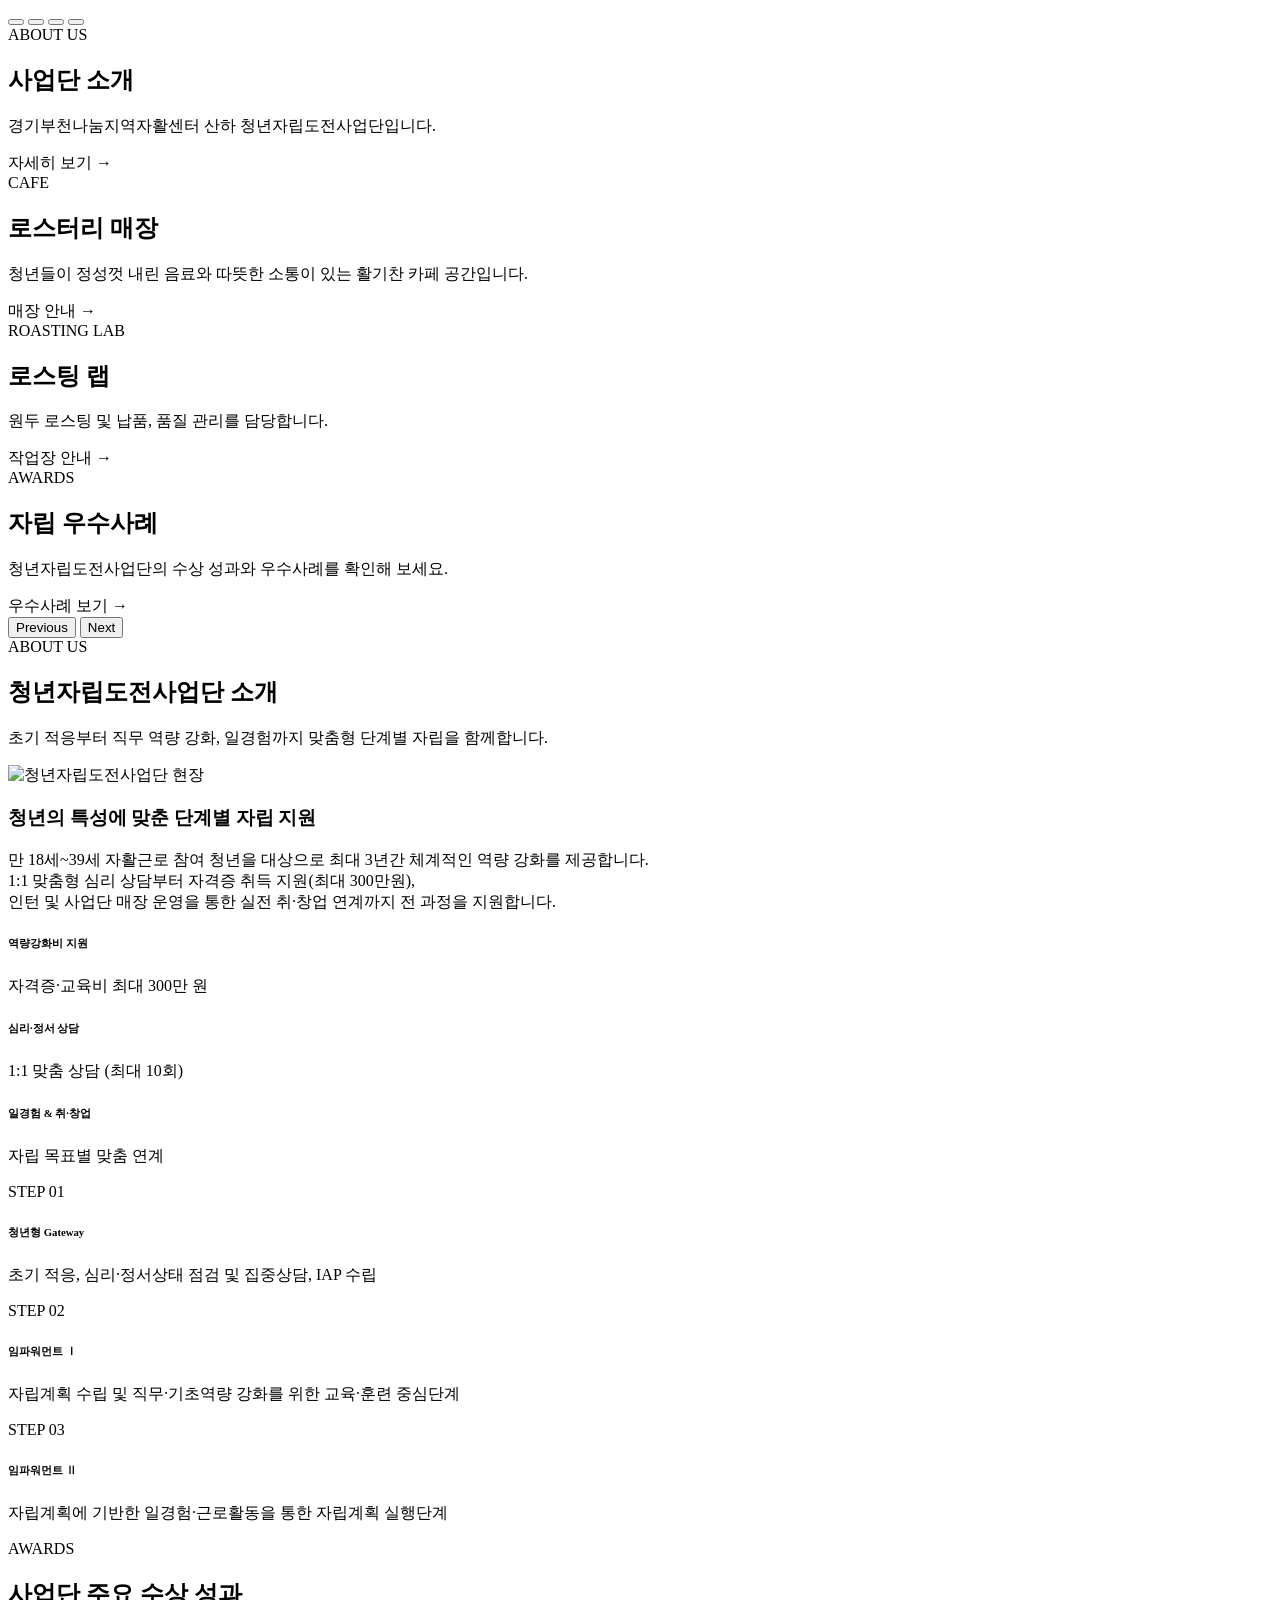
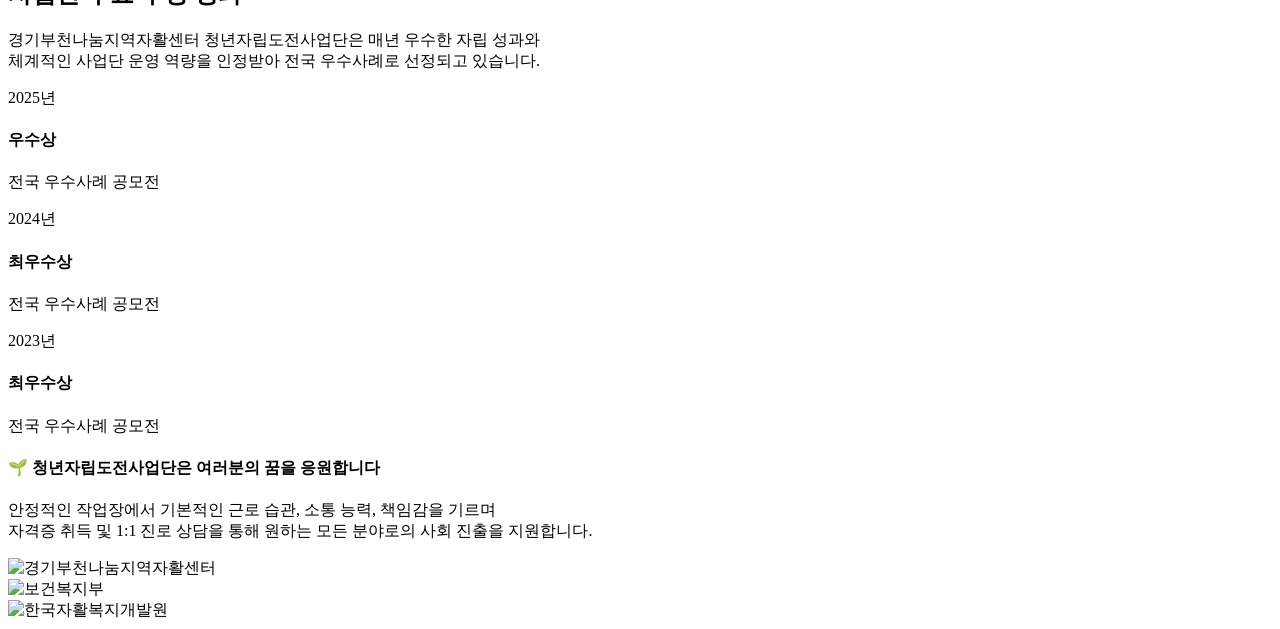
<file: BC_CN_Project/src/main/resources/templates/index.html>
<!DOCTYPE html>
<html xmlns:th="http://www.thymeleaf.org" lang="ko">

<head>
	<meta charset="UTF-8">
	<meta name="viewport" content="width=device-width, initial-scale=1.0">
	<title>청년자립도전사업단</title>
	<th:block th:replace="~{fragments/cssloader :: css-links}"></th:block>
</head>

<body>

	<div th:replace="~{fragments/header :: header}"></div>

	<section id="menuCarousel" class="carousel slide carousel-fade" data-bs-ride="carousel">
		<div class="carousel-indicators">
			<button type="button" data-bs-target="#menuCarousel" data-bs-slide-to="0" class="active" aria-current="true"
				aria-label="Slide 1"></button>
			<button type="button" data-bs-target="#menuCarousel" data-bs-slide-to="1" aria-label="Slide 2"></button>
			<button type="button" data-bs-target="#menuCarousel" data-bs-slide-to="2" aria-label="Slide 3"></button>
			<button type="button" data-bs-target="#menuCarousel" data-bs-slide-to="3" aria-label="Slide 4"></button>
		</div>

		<div class="carousel-inner">
			<div class="carousel-item active menu-slide slide-about">
				<div class="hero-overlay"></div>
				<div class="container carousel-caption text-start">
					<span class="badge bg-primary px-3 py-2 mb-3">ABOUT US</span>
					<h1 class="display-4 fw-bold mb-3">사업단 소개</h1>
					<p class="fs-5 mb-4">경기부천나눔지역자활센터 산하 청년자립도전사업단입니다.</p>
					<a th:href="@{/about}" class="btn btn-light btn-lg fw-bold rounded-pill px-4 text-primary">자세히 보기
						&rarr;</a>
				</div>
			</div>

			<div class="carousel-item menu-slide slide-roastery">
				<div class="hero-overlay"></div>
				<div class="container carousel-caption text-start">
					<span class="badge bg-success px-3 py-2 mb-3">CAFE</span>
					<h1 class="display-4 fw-bold mb-3">로스터리 매장</h1>
					<p class="fs-5 mb-4">청년들이 정성껏 내린 음료와 따뜻한 소통이 있는 활기찬 카페 공간입니다.</p>
					<a th:href="@{/roastery}" class="btn btn-light btn-lg fw-bold rounded-pill px-4 text-success">매장 안내
						&rarr;</a>
				</div>
			</div>

			<div class="carousel-item menu-slide slide-lab">
				<div class="hero-overlay"></div>
				<div class="container carousel-caption text-start">
					<span class="badge bg-coffee px-3 py-2 mb-3">ROASTING LAB</span>
					<h1 class="display-4 fw-bold mb-3">로스팅 랩</h1>
					<p class="fs-5 mb-4">원두 로스팅 및 납품, 품질 관리를 담당합니다.</p>
					<a th:href="@{/roasting-lab}" class="btn btn-light btn-lg fw-bold rounded-pill px-4 text-coffee">작업장
						안내 &rarr;</a>
				</div>
			</div>

			<div class="carousel-item menu-slide slide-stories">
				<div class="hero-overlay"></div>
				<div class="container carousel-caption text-start">
					<span class="badge bg-gold text-dark px-3 py-2 mb-3">AWARDS</span>
					<h1 class="display-4 fw-bold mb-3">자립 우수사례</h1>
					<p class="fs-5 mb-4">청년자립도전사업단의 수상 성과와 우수사례를 확인해 보세요.</p>
					<a th:href="@{/awards}" class="btn btn-light btn-lg fw-bold rounded-pill px-4 text-gold">우수사례 보기
						&rarr;</a>
				</div>
			</div>
		</div>

		<button class="carousel-control-prev" type="button" data-bs-target="#menuCarousel" data-bs-slide="prev">
			<span class="carousel-control-prev-icon" aria-hidden="true"></span>
			<span class="visually-hidden">Previous</span>
		</button>
		<button class="carousel-control-next" type="button" data-bs-target="#menuCarousel" data-bs-slide="next">
			<span class="carousel-control-next-icon" aria-hidden="true"></span>
			<span class="visually-hidden">Next</span>
		</button>
	</section>

	<section class="py-5" id="storeInfo">
		<div class="container py-4">
			<div class="text-center mb-5">
				<span class="badge bg-primary px-3 py-2 fs-6 mb-2">ABOUT US</span>
				<h2 class="fw-bold text-dark display-6">청년자립도전사업단 소개</h2>
				<p class="text-secondary fs-5 mt-2">
					초기 적응부터 직무 역량 강화, 일경험까지 맞춤형 단계별 자립을 함께합니다.
				</p>
			</div>
			<div class="row g-4 align-items-center justify-content-center mb-5">
				<div class="col-lg-5">
					<img th:src="@{/images/banner-aboutus.webp}"
						class="img-fluid rounded-4 w-100 object-fit-cover shadow-sm" alt="청년자립도전사업단 현장">
				</div>
				<div class="col-lg-7 ps-lg-5">
					<h3 class="fw-bold text-dark mb-3">청년의 특성에 맞춘 단계별 자립 지원</h3>
					<p class="text-secondary fs-6">
						만 18세~39세 자활근로 참여 청년을 대상으로 최대 3년간 체계적인 역량 강화를 제공합니다.<br class="d-none d-md-block">
						1:1 맞춤형 심리 상담부터 자격증 취득 지원(최대 300만원),<br class="d-none d-md-block">
						인턴 및 사업단 매장 운영을 통한 실전 취·창업 연계까지 전 과정을 지원합니다.
					</p>
					<div class="row g-3">
						<div class="col-sm-4 text-center text-sm-start">
							<div class="d-flex align-items-center mb-2 justify-content-center justify-content-sm-start">
								<i class="bi bi-award-fill text-primary fs-4 me-2" aria-hidden="true"></i>
								<h6 class="fw-bold text-dark mb-0">역량강화비 지원</h6>
							</div>
							<p class="text-secondary small mb-0">자격증·교육비 최대 300만 원</p>
						</div>

						<div class="col-sm-4 text-center text-sm-start">
							<div class="d-flex align-items-center mb-2 justify-content-center justify-content-sm-start">
								<i class="bi bi-heart-pulse-fill text-primary fs-4 me-2" aria-hidden="true"></i>
								<h6 class="fw-bold text-dark mb-0">심리·정서 상담</h6>
							</div>
							<p class="text-secondary small mb-0">1:1 맞춤 상담 (최대 10회)</p>
						</div>

						<div class="col-sm-4 text-center text-sm-start">
							<div class="d-flex align-items-center mb-2 justify-content-center justify-content-sm-start">
								<i class="bi bi-briefcase-fill text-primary fs-4 me-2" aria-hidden="true"></i>
								<h6 class="fw-bold text-dark mb-0">일경험 & 취·창업</h6>
							</div>
							<p class="text-secondary small mb-0">자립 목표별 맞춤 연계</p>
						</div>
					</div>
				</div>
			</div>
			<div class="pt-4">
				<div class="row g-3 text-center justify-content-center">
					<div class="col-md-4">
						<div class="p-3 bg-white rounded-3 border">
							<span class="badge bg-info mb-2">STEP 01</span>
							<h6 class="fw-bold text-dark mb-1">청년형 Gateway</h6>
							<p class="text-secondary micro-text mb-0">초기 적응, 심리·정서상태 점검 및 집중상담, IAP 수립</p>
						</div>
					</div>
					<div class="col-md-4">
						<div class="p-3 bg-white rounded-3 border">
							<span class="badge bg-primary mb-2">STEP 02</span>
							<h6 class="fw-bold text-dark mb-1">임파워먼트 Ⅰ</h6>
							<p class="text-secondary micro-text mb-0">자립계획 수립 및 직무·기초역량 강화를 위한 교육·훈련 중심단계</p>
						</div>
					</div>
					<div class="col-md-4">
						<div class="p-3 bg-white rounded-3 border">
							<span class="badge bg-success mb-2">STEP 03</span>
							<h6 class="fw-bold text-dark mb-1">임파워먼트 Ⅱ</h6>
							<p class="text-secondary micro-text mb-0">자립계획에 기반한 일경험·근로활동을 통한 자립계획 실행단계</p>
						</div>
					</div>
				</div>
			</div>
		</div>
	</section>

	<section class="py-5 border-top" id="awards">
		<div class="container py-4">
			<div class="text-center mb-5">
				<span class="badge bg-gold px-3 py-2 rounded-pill fw-bold mb-2">AWARDS</span>
				<h2 class="fw-bold text-dark display-6">사업단 주요 수상 성과</h2>
				<p class="text-secondary max-w-700 mx-auto mt-2 mb-0">
					경기부천나눔지역자활센터 청년자립도전사업단은 매년 우수한 자립 성과와<br class="d-none d-md-block">
					체계적인 사업단 운영 역량을 인정받아 전국 우수사례로 선정되고 있습니다.
				</p>
			</div>

			<div class="row g-4 justify-content-center">
				<div class="col-md-4">
					<div
						class="card h-100 border-0 shadow-sm rounded-4 p-4 text-center position-relative overflow-hidden">
						<div
							class="badge bg-gold-subtle text-gold fw-bold align-self-center px-3 py-1 rounded-pill mb-3">
							2025년</div>
						<div class="my-2">
							<i class="bi bi-trophy-fill text-gold fs-1" aria-hidden="true"></i>
						</div>
						<h4 class="fw-bold text-dark mt-2 mb-1">우수상</h4>
						<p class="text-secondary small mb-0">전국 우수사례 공모전</p>
					</div>
				</div>

				<div class="col-md-4">
					<div
						class="card h-100 border-0 shadow-sm rounded-4 p-4 text-center position-relative overflow-hidden">
						<div
							class="badge bg-gold-subtle text-gold fw-bold align-self-center px-3 py-1 rounded-pill mb-3">
							2024년</div>
						<div class="my-2">
							<i class="bi bi-trophy-fill text-gold fs-1" aria-hidden="true"></i>
						</div>
						<h4 class="fw-bold text-dark mt-2 mb-1">최우수상</h4>
						<p class="text-secondary small mb-0">전국 우수사례 공모전</p>
					</div>
				</div>

				<div class="col-md-4">
					<div
						class="card h-100 border-0 shadow-sm rounded-4 p-4 text-center position-relative overflow-hidden">
						<div
							class="badge bg-gold-subtle text-gold fw-bold align-self-center px-3 py-1 rounded-pill mb-3">
							2023년</div>
						<div class="my-2">
							<i class="bi bi-trophy-fill text-gold fs-1" aria-hidden="true"></i>
						</div>
						<h4 class="fw-bold text-dark mt-2 mb-1">최우수상</h4>
						<p class="text-secondary small mb-0">전국 우수사례 공모전</p>
					</div>
				</div>
			</div>
		</div>
	</section>

	<section class="py-5 border-top" id="footer-message">
		<div class="pt-5 p-4 p-md-5 text-center">
			<h4 class="fw-bold text-dark mt-0 mb-3">🌱 청년자립도전사업단은 여러분의 꿈을 응원합니다</h4>
			<p class="text-secondary fs-6 mb-0">
				안정적인 작업장에서 기본적인 근로 습관, 소통 능력, 책임감을 기르며<br class="d-none d-md-block">
				자격증 취득 및 1:1 진로 상담을 통해 원하는 모든 분야로의 사회 진출을 지원합니다.
			</p>
		</div>
	</section>

	<section class="py-5 border-top">
		<div class="container">
			<div class="d-flex justify-content-center align-items-center gap-4 gap-md-5 flex-wrap py-2">
				<div class="logo-item">
					<img th:src="@{/images/logo-bucheonnanum.webp}" alt="경기부천나눔지역자활센터" class="img-fluid logo-img">
				</div>
				<div class="logo-item">
					<img th:src="@{/images/logo-bokji.webp}" alt="보건복지부" class="img-fluid logo-img">
				</div>
				<div class="logo-item">
					<img th:src="@{/images/logo-bokjidevelop.webp}" alt="한국자활복지개발원" class="img-fluid logo-img">
				</div>
			</div>
		</div>
	</section>

	<div th:replace="~{fragments/footer :: footer}"></div>

	<script src="https://cdn.jsdelivr.net/npm/bootstrap@5.3.3/dist/js/bootstrap.bundle.min.js"></script>
</body>

</html>
</file>
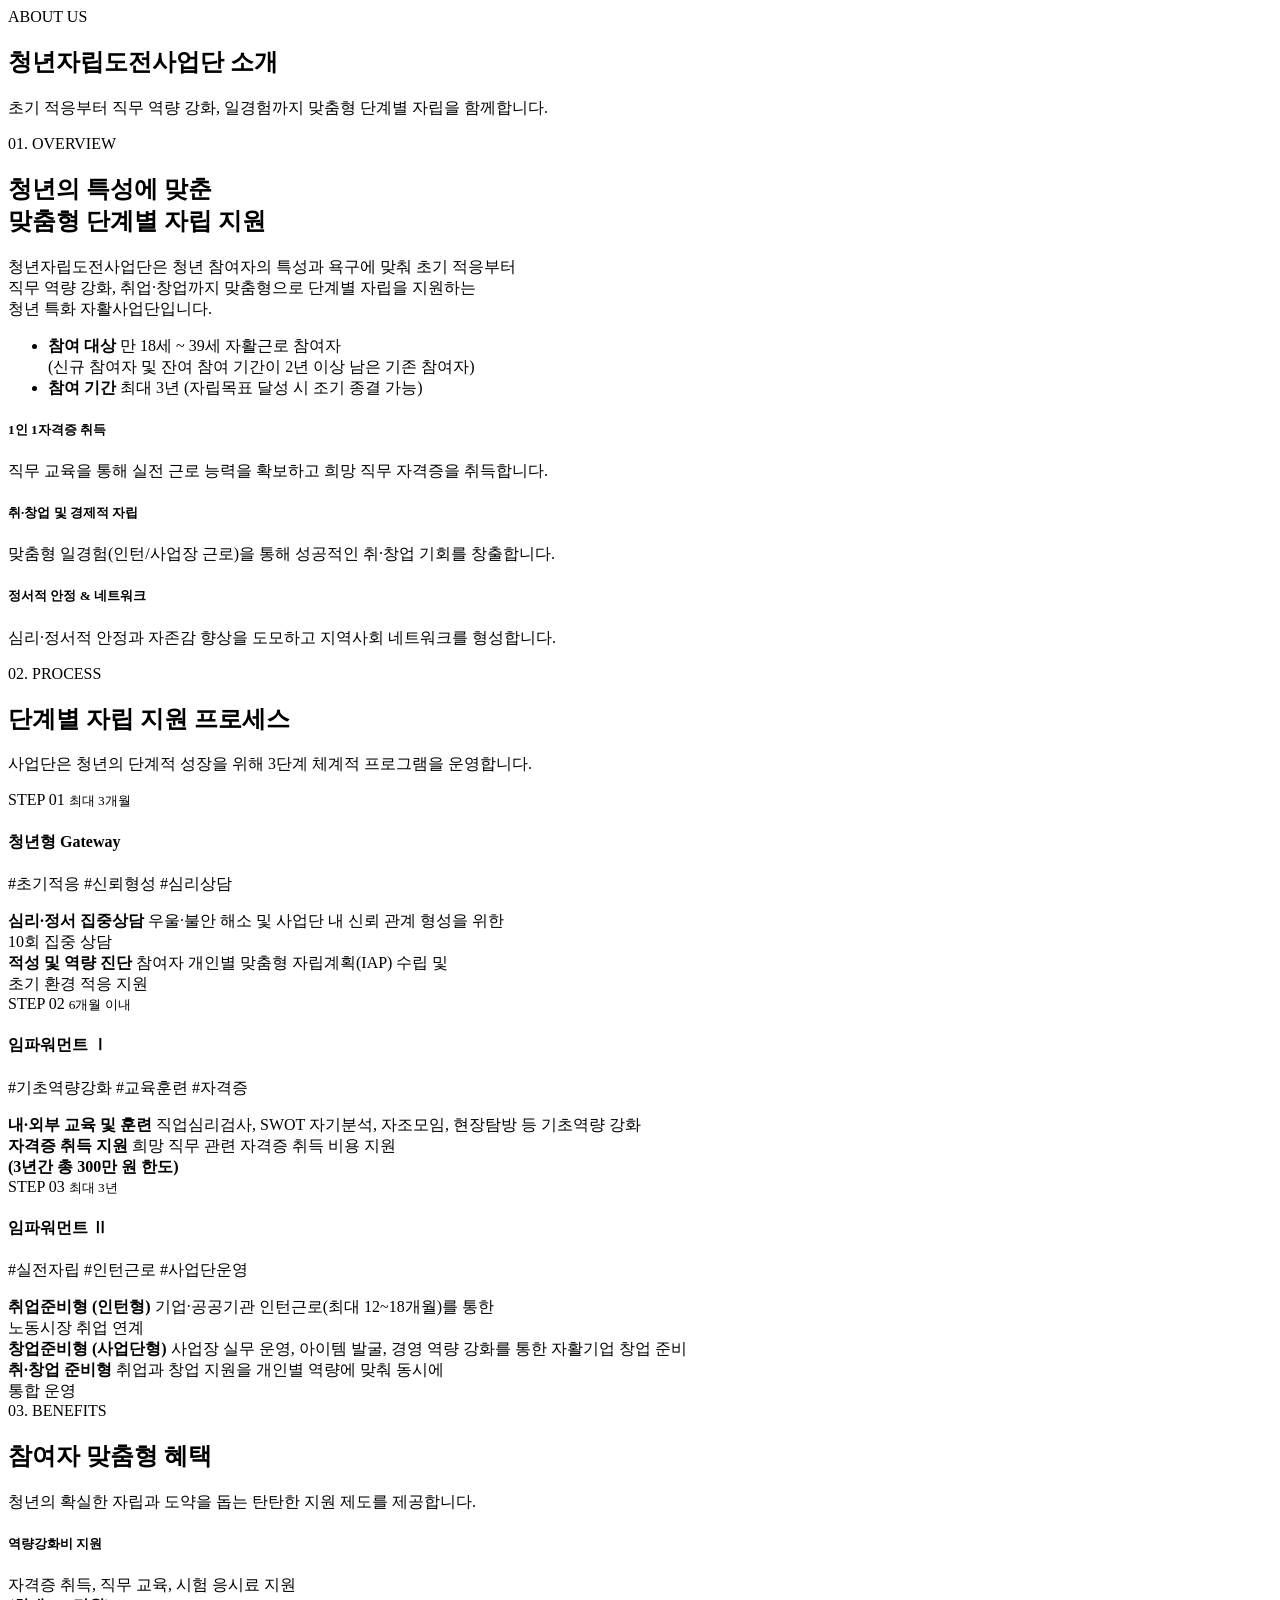
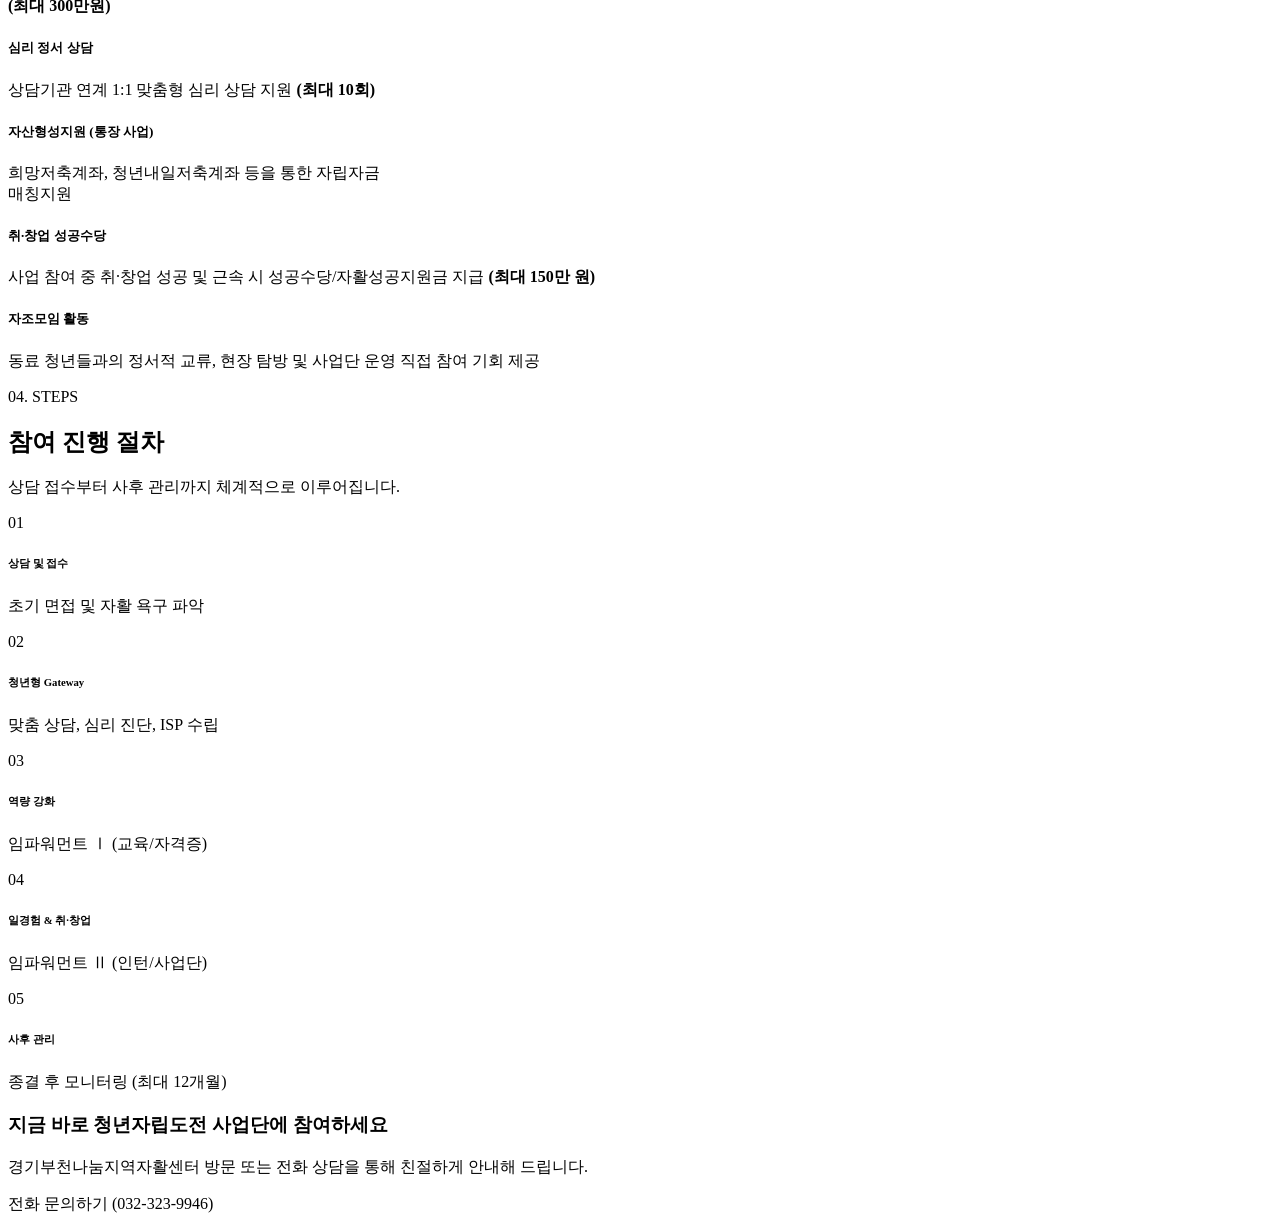
<file: BC_CN_Project/src/main/resources/templates/about.html>
<!DOCTYPE html>
<html lang="ko" xmlns:th="http://www.thymeleaf.org">

<head>
	<meta charset="UTF-8">
	<meta name="viewport" content="width=device-width, initial-scale=1.0">
	<title>사업단 소개 | 청년자립도전사업단</title>
	<th:block th:replace="~{fragments/cssloader :: css-links}"></th:block>
</head>

<body>

	<div th:replace="~{fragments/header :: header}"></div>

	<section class="about-banner text-white py-5 position-relative overflow-hidden">
		<div class="hero-overlay"></div>
		<div class="container py-5 text-center position-relative z-1">
			<span class="badge bg-primary px-3 py-2 fs-6 fw-bold mb-3">ABOUT US</span>
			<h1 class="display-5 fw-bold mb-3">청년자립도전사업단 소개</h1>
			<p class="fs-5 opacity-90 max-w-700 mx-auto mb-0">
				초기 적응부터 직무 역량 강화, 일경험까지 맞춤형 단계별 자립을 함께합니다.
			</p>
		</div>
	</section>

	<section class="py-5">
		<div class="container py-3">
			<div class="row align-items-stretch g-5">

				<div class="col-lg-6 d-flex flex-column justify-content-between">
					<div>
						<span class="text-primary fw-bold fs-6">01. OVERVIEW</span>
						<h2 class="fw-bold display-6 mt-1 mb-4">청년의 특성에 맞춘<br><span class="text-primary">맞춤형 단계별 자립 지원</span></h2>
						<p class="text-secondary fs-6 lh-lg mb-4">
							청년자립도전사업단은 청년 참여자의 특성과 욕구에 맞춰 초기 적응부터<br class="d-none d-md-block">
							직무 역량 강화, 취업·창업까지 맞춤형으로 단계별 자립을 지원하는<br class="d-none d-md-block">
							청년 특화 자활사업단입니다.
						</p>
					</div>

					<div class="p-4 rounded-4 bg-light border">
						<ul class="list-unstyled mb-0">
							<li class="d-flex align-items-start mb-3">
								<i class="bi bi-people-fill text-primary fs-5 me-3" aria-hidden="true"></i>
								<div>
									<strong class="d-block text-dark mb-1">참여 대상</strong>
									<span class="text-secondary small">만 18세 ~ 39세 자활근로 참여자<br class="d-none d-md-block">(신규 참여자 및 잔여 참여 기간이 2년 이상 남은 기존 참여자)</span>
								</div>
							</li>
							<li class="d-flex align-items-start">
								<i class="bi bi-calendar-check-fill text-primary fs-5 me-3" aria-hidden="true"></i>
								<div>
									<strong class="d-block text-dark mb-1">참여 기간</strong>
									<span class="text-secondary small">최대 3년 <span class="text-primary fw-semibold">(자립목표 달성 시 조기 종결 가능)</span></span>
								</div>
							</li>
						</ul>
					</div>
				</div>

				<div class="col-lg-6">
					<div class="d-flex flex-column justify-content-between h-100 gap-3">
						<div class="card border-0 shadow-sm rounded-4 p-4 border-start border-primary border-4 flex-fill">
							<div class="d-flex align-items-center mb-2">
								<div class="bg-primary-subtle text-primary rounded-circle d-inline-flex align-items-center justify-content-center flex-shrink-0 me-3 icon-box-lg">
									<i class="bi bi-award-fill fs-4" aria-hidden="true"></i>
								</div>
								<h5 class="fw-bold mb-0 text-dark">1인 1자격증 취득</h5>
							</div>
							<p class="text-secondary small mb-0 ms-5 ps-2">직무 교육을 통해 실전 근로 능력을 확보하고 희망 직무 자격증을 취득합니다.</p>
						</div>

						<div class="card border-0 shadow-sm rounded-4 p-4 border-start border-success border-4 flex-fill">
							<div class="d-flex align-items-center mb-2">
								<div class="bg-success-subtle text-success rounded-circle d-inline-flex align-items-center justify-content-center flex-shrink-0 me-3 icon-box-lg">
									<i class="bi bi-briefcase-fill fs-4" aria-hidden="true"></i>
								</div>
								<h5 class="fw-bold mb-0 text-dark">취·창업 및 경제적 자립</h5>
							</div>
							<p class="text-secondary small mb-0 ms-5 ps-2">맞춤형 일경험(인턴/사업장 근로)을 통해 성공적인 취·창업 기회를 창출합니다.</p>
						</div>

						<div class="card border-0 shadow-sm rounded-4 p-4 border-start border-info border-4 flex-fill">
							<div class="d-flex align-items-center mb-2">
								<div class="bg-info-subtle text-info rounded-circle d-inline-flex align-items-center justify-content-center flex-shrink-0 me-3 icon-box-lg">
									<i class="bi bi-heart-pulse-fill fs-4" aria-hidden="true"></i>
								</div>
								<h5 class="fw-bold mb-0 text-dark">정서적 안정 & 네트워크</h5>
							</div>
							<p class="text-secondary small mb-0 ms-5 ps-2">심리·정서적 안정과 자존감 향상을 도모하고 지역사회 네트워크를 형성합니다.</p>
						</div>
					</div>
				</div>

			</div>
		</div>
	</section>

	<section class="py-5">
		<div class="container py-3">
			<div class="text-center mb-5">
				<span class="text-primary fw-bold fs-6">02. PROCESS</span>
				<h2 class="fw-bold text-dark display-6 mt-1">단계별 자립 지원 프로세스</h2>
				<p class="text-secondary">사업단은 청년의 단계적 성장을 위해 3단계 체계적 프로그램을 운영합니다.</p>
			</div>

			<div class="row g-4">
				<div class="col-lg-4">
					<div class="card h-100 border-0 shadow-sm rounded-4 p-4 process-card border-top border-info border-4">
						<div class="d-flex justify-content-between align-items-center mb-3">
							<span class="badge bg-info px-3 py-2 rounded-pill">STEP 01</span>
							<small class="text-info fw-semibold">최대 3개월</small>
						</div>
						<h4 class="fw-bold text-dark mb-1">청년형 Gateway</h4>
						<p class="text-info fw-semibold small mb-3">#초기적응 #신뢰형성 #심리상담</p>

						<div class="d-flex flex-column gap-2">
							<div class="bg-light p-3 rounded-3">
								<strong class="d-block text-dark small mb-1">
									<i class="bi bi-heart-pulse me-1 text-info" aria-hidden="true"></i> 심리·정서 집중상담
								</strong>
								<span class="text-secondary micro-text">우울·불안 해소 및 사업단 내 신뢰 관계 형성을 위한 <br class="d-none d-md-block">10회 집중 상담</span>
							</div>
							<div class="bg-light p-3 rounded-3">
								<strong class="d-block text-dark small mb-1">
									<i class="bi bi-person-check me-1 text-info" aria-hidden="true"></i> 적성 및 역량 진단
								</strong>
								<span class="text-secondary micro-text">참여자 개인별 맞춤형 자립계획(IAP) 수립 및<br class="d-none d-md-block"> 초기 환경 적응 지원</span>
							</div>
						</div>
					</div>
				</div>

				<div class="col-lg-4">
					<div class="card h-100 border-0 shadow-sm rounded-4 p-4 process-card border-top border-primary border-4">
						<div class="d-flex justify-content-between align-items-center mb-3">
							<span class="badge bg-primary px-3 py-2 rounded-pill">STEP 02</span>
							<small class="text-primary fw-semibold">6개월 이내</small>
						</div>
						<h4 class="fw-bold text-dark mb-1">임파워먼트 Ⅰ</h4>
						<p class="text-primary fw-semibold small mb-3">#기초역량강화 #교육훈련 #자격증</p>

						<div class="d-flex flex-column gap-2">
							<div class="bg-light p-3 rounded-3">
								<strong class="d-block text-dark small mb-1">
									<i class="bi bi-book me-1 text-primary" aria-hidden="true"></i> 내·외부 교육 및 훈련
								</strong>
								<span class="text-secondary micro-text">직업심리검사, SWOT 자기분석, 자조모임, 현장탐방 등 기초역량 강화</span>
							</div>
							<div class="bg-light p-3 rounded-3">
								<strong class="d-block text-dark small mb-1">
									<i class="bi bi-award me-1 text-primary" aria-hidden="true"></i> 자격증 취득 지원
								</strong>
								<span class="text-secondary micro-text">희망 직무 관련 자격증 취득 비용 지원 <br class="d-none d-md-block"><strong>(3년간 총 300만 원 한도)</strong></span>
							</div>
						</div>
					</div>
				</div>

				<div class="col-lg-4">
					<div class="card h-100 border-0 shadow-sm rounded-4 p-4 process-card border-top border-success border-4">
						<div class="d-flex justify-content-between align-items-center mb-3">
							<span class="badge bg-success px-3 py-2 rounded-pill">STEP 03</span>
							<small class="text-success fw-semibold">최대 3년</small>
						</div>
						<h4 class="fw-bold text-dark mb-1">임파워먼트 Ⅱ</h4>
						<p class="text-success fw-semibold small mb-3">#실전자립 #인턴근로 #사업단운영</p>

						<div class="d-flex flex-column gap-2">
							<div class="bg-light p-3 rounded-3">
								<strong class="d-block text-dark small mb-1">
									<i class="bi bi-briefcase me-1 text-success" aria-hidden="true"></i> 취업준비형 (인턴형)
								</strong>
								<span class="text-secondary micro-text">기업·공공기관 인턴근로(최대 12~18개월)를 통한 <br class="d-none d-md-block">노동시장 취업 연계</span>
							</div>
							<div class="bg-light p-3 rounded-3">
								<strong class="d-block text-dark small mb-1">
									<i class="bi bi-shop me-1 text-success" aria-hidden="true"></i> 창업준비형 (사업단형)
								</strong>
								<span class="text-secondary micro-text">사업장 실무 운영, 아이템 발굴, 경영 역량 강화를 통한 자활기업 창업 준비</span>
							</div>
							<div class="bg-light p-3 rounded-3">
								<strong class="d-block text-dark small mb-1">
									<i class="bi bi-arrow-repeat me-1 text-success" aria-hidden="true"></i> 취·창업 준비형
								</strong>
								<span class="text-secondary micro-text">취업과 창업 지원을 개인별 역량에 맞춰 동시에 <br class="d-none d-md-block">통합 운영</span>
							</div>
						</div>
					</div>
				</div>
			</div>
		</div>
	</section>

	<section class="py-5">
		<div class="container py-3">
			<div class="text-center mb-5">
				<span class="text-primary fw-bold fs-6">03. BENEFITS</span>
				<h2 class="fw-bold text-dark display-6 mt-1">참여자 맞춤형 혜택</h2>
				<p class="text-secondary">청년의 확실한 자립과 도약을 돕는 탄탄한 지원 제도를 제공합니다.</p>
			</div>

			<div class="row g-4 justify-content-center">
				<div class="col-md-6 col-lg-4">
					<div class="benefit-box p-4 rounded-4 border bg-light h-100">
						<div class="text-primary fs-2 mb-2"><i class="bi bi-cash-coin" aria-hidden="true"></i></div>
						<h5 class="fw-bold text-dark">역량강화비 지원</h5>
						<p class="text-secondary small mb-0">자격증 취득, 직무 교육, 시험 응시료 지원<br class="d-none d-md-block"> <strong>(최대 300만원)</strong></p>
					</div>
				</div>

				<div class="col-md-6 col-lg-4">
					<div class="benefit-box p-4 rounded-4 border bg-light h-100">
						<div class="text-primary fs-2 mb-2"><i class="bi bi-chat-heart-fill" aria-hidden="true"></i></div>
						<h5 class="fw-bold text-dark">심리 정서 상담</h5>
						<p class="text-secondary small mb-0">상담기관 연계 1:1 맞춤형 심리 상담 지원 <strong>(최대 10회)</strong></p>
					</div>
				</div>

				<div class="col-md-6 col-lg-4">
					<div class="benefit-box p-4 rounded-4 border bg-light h-100">
						<div class="text-primary fs-2 mb-2"><i class="bi bi-piggy-bank-fill" aria-hidden="true"></i></div>
						<h5 class="fw-bold text-dark">자산형성지원 (통장 사업)</h5>
						<p class="text-secondary small mb-0">희망저축계좌, 청년내일저축계좌 등을 통한 자립자금 <br class="d-none d-md-block">매칭지원</p>
					</div>
				</div>

				<div class="col-md-6 col-lg-4">
					<div class="benefit-box p-4 rounded-4 border bg-light h-100">
						<div class="text-primary fs-2 mb-2"><i class="bi bi-trophy-fill" aria-hidden="true"></i></div>
						<h5 class="fw-bold text-dark">취·창업 성공수당</h5>
						<p class="text-secondary small mb-0">사업 참여 중 취·창업 성공 및 근속 시 성공수당/자활성공지원금 지급 <strong>(최대 150만 원)</strong></p>
					</div>
				</div>

				<div class="col-md-6 col-lg-4">
					<div class="benefit-box p-4 rounded-4 border bg-light h-100">
						<div class="text-primary fs-2 mb-2"><i class="bi bi-people-fill" aria-hidden="true"></i></div>
						<h5 class="fw-bold text-dark">자조모임 활동</h5>
						<p class="text-secondary small mb-0">동료 청년들과의 정서적 교류, 현장 탐방 및 사업단 운영 직접 참여 기회 제공</p>
					</div>
				</div>
			</div>
		</div>
	</section>

	<section class="py-5">
		<div class="container py-3">
			<div class="text-center mb-5">
				<span class="text-primary fw-bold fs-6">04. STEPS</span>
				<h2 class="fw-bold text-dark display-6 mt-1">참여 진행 절차</h2>
				<p class="text-secondary">상담 접수부터 사후 관리까지 체계적으로 이루어집니다.</p>
			</div>

			<div class="row g-3 text-center">
				<div class="col-6 col-md-2-4">
					<div class="bg-white p-3 rounded-4 border shadow-sm h-100">
						<span class="badge bg-primary step-badge">01</span>
						<h6 class="fw-bold mb-1">상담 및 접수</h6>
						<p class="micro-text text-secondary mb-0">초기 면접 및 자활 욕구 파악</p>
					</div>
				</div>
				<div class="col-6 col-md-2-4">
					<div class="bg-white p-3 rounded-4 border shadow-sm h-100">
						<span class="badge bg-primary step-badge">02</span>
						<h6 class="fw-bold mb-1">청년형 Gateway</h6>
						<p class="micro-text text-secondary mb-0">맞춤 상담, 심리 진단, ISP 수립</p>
					</div>
				</div>
				<div class="col-6 col-md-2-4">
					<div class="bg-white p-3 rounded-4 border shadow-sm h-100">
						<span class="badge bg-primary step-badge">03</span>
						<h6 class="fw-bold mb-1">역량 강화</h6>
						<p class="micro-text text-secondary mb-0">임파워먼트 Ⅰ (교육/자격증)</p>
					</div>
				</div>
				<div class="col-6 col-md-2-4">
					<div class="bg-white p-3 rounded-4 border shadow-sm h-100">
						<span class="badge bg-primary step-badge">04</span>
						<h6 class="fw-bold mb-1">일경험 & 취·창업</h6>
						<p class="micro-text text-secondary mb-0">임파워먼트 Ⅱ (인턴/사업단)</p>
					</div>
				</div>
				<div class="col-12 col-md-2-4">
					<div class="bg-white p-3 rounded-4 border shadow-sm h-100">
						<span class="badge bg-primary step-badge">05</span>
						<h6 class="fw-bold mb-1">사후 관리</h6>
						<p class="micro-text text-secondary mb-0">종결 후 모니터링 (최대 12개월)</p>
					</div>
				</div>
			</div>
		</div>
	</section>

	<section class="pb-5">
		<div class="container">
			<div class="bg-primary text-white text-center p-4 p-md-5 rounded-4 shadow-sm mx-auto cta-box">
				<h3 class="fw-bold mb-2">지금 바로 청년자립도전 사업단에 참여하세요</h3>
				<p class="opacity-90 fs-6 mb-4">경기부천나눔지역자활센터 방문 또는 전화 상담을 통해 친절하게 안내해 드립니다.</p>
				<a th:href="@{tel:032-323-9946}"
					class="btn btn-light text-primary btn-lg rounded-pill px-5 py-3 fw-bold fs-6 shadow-sm">
					<i class="bi bi-telephone-fill me-2" aria-hidden="true"></i> 전화 문의하기 (032-323-9946)
				</a>
			</div>
		</div>
	</section>

	<div th:replace="~{fragments/footer :: footer}"></div>
	<script src="https://cdn.jsdelivr.net/npm/bootstrap@5.3.3/dist/js/bootstrap.bundle.min.js"></script>
</body>

</html>
</file>
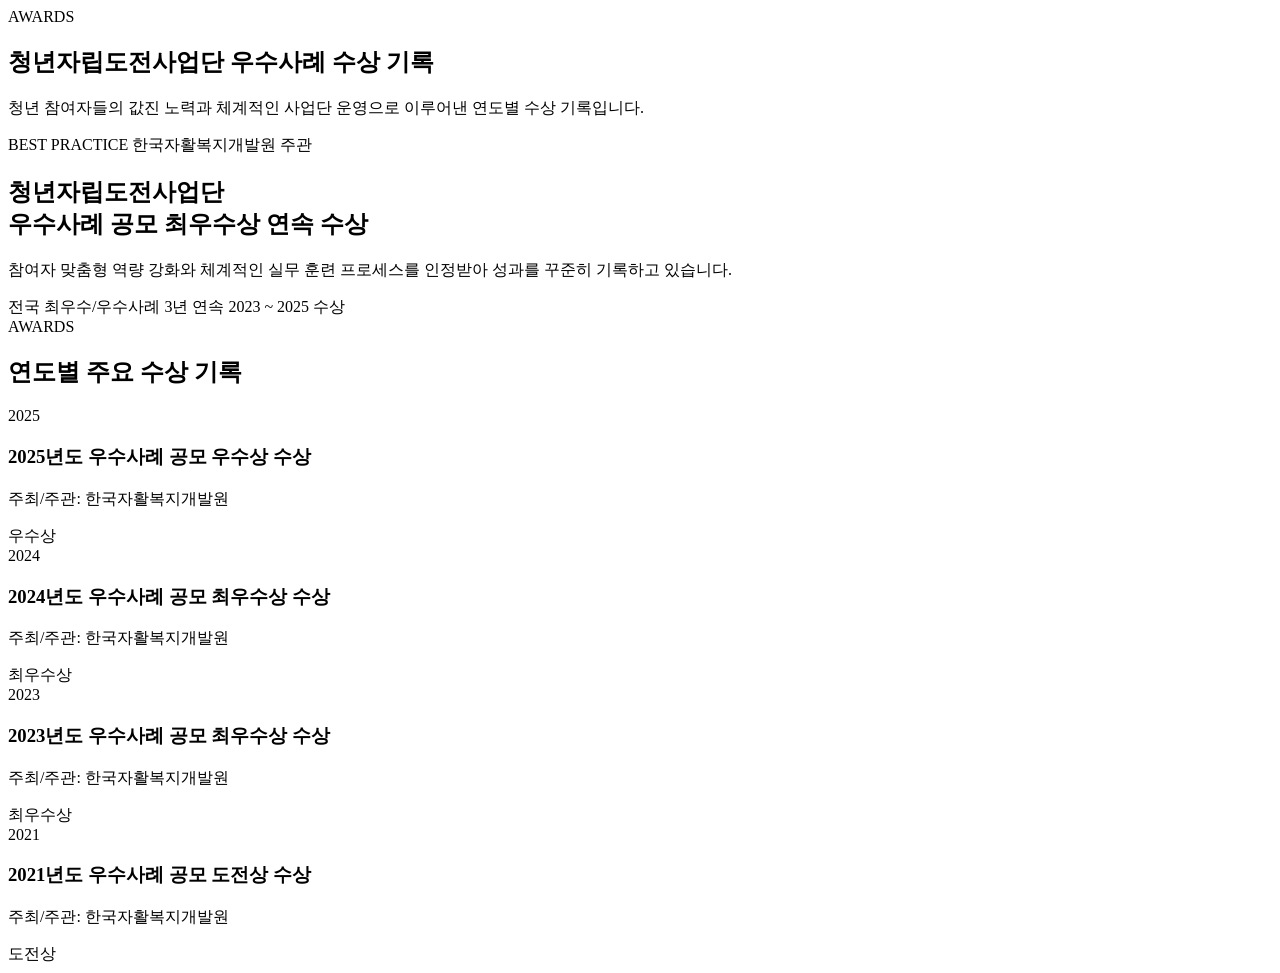
<file: BC_CN_Project/src/main/resources/templates/awards.html>
<!DOCTYPE html>
<html lang="ko" xmlns:th="http://www.thymeleaf.org">

<head>
	<meta charset="UTF-8">
	<meta name="viewport" content="width=device-width, initial-scale=1.0">
	<title>자립지원 우수사례 | 청년자립도전사업단</title>
	<th:block th:replace="~{fragments/cssloader :: css-links}"></th:block>
</head>

<body>

	<div th:replace="~{fragments/header :: header}"></div>

	<section class="awards-banner text-white py-5 position-relative overflow-hidden">
		<div class="hero-overlay"></div>
		<div class="container py-5 text-center position-relative z-1">
			<span class="badge bg-gold text-dark px-3 py-2 fs-6 fw-bold mb-3">AWARDS</span>
			<h1 class="display-5 fw-bold mb-3">청년자립도전사업단 우수사례 수상 기록</h1>
			<p class="fs-5 opacity-90 max-w-700 mx-auto mb-0">
				청년 참여자들의 값진 노력과 체계적인 사업단 운영으로 이루어낸 연도별 수상 기록입니다.
			</p>
		</div>
	</section>

	<section class="py-5 border-bottom">
		<div class="container py-3">
			<div class="bg-primary text-white rounded-4 p-4 p-lg-5 shadow-lg position-relative overflow-hidden">
				<div class="row align-items-center g-4">
					<div class="col-lg-8">
						<div class="d-flex align-items-center mb-2">
							<span class="badge bg-gold text-dark fw-bold me-2"><i class="bi bi-trophy-fill"
									aria-hidden="true"></i> BEST PRACTICE</span>
							<span class="text-white-50 small">한국자활복지개발원 주관</span>
						</div>
						<h2 class="display-6 fw-bold mb-3">청년자립도전사업단<br>우수사례 공모 최우수상 연속 수상</h2>
						<p class="text-white-50 mb-0 lh-lg">
							참여자 맞춤형 역량 강화와 체계적인 실무 훈련 프로세스를 인정받아 성과를 꾸준히 기록하고 있습니다.
						</p>
					</div>
					<div class="col-lg-4 text-lg-end">
						<div class="p-3 bg-white text-dark rounded-4 shadow d-inline-block text-center w-100 max-w-280">
							<span class="text-primary fw-bold d-block small">전국 최우수/우수사례</span>
							<span class="display-4 fw-bold text-dark my-1 d-block">3년 연속</span>
							<span class="badge bg-primary-subtle text-primary">2023 ~ 2025 수상</span>
						</div>
					</div>
				</div>
			</div>
		</div>
	</section>

	<section class="py-5">
		<div class="container py-4">
			<div class="text-center mb-5">
				<span class="text-gold fw-bold small">AWARDS</span>
				<h2 class="fw-bold text-dark display-6 mt-1">연도별 주요 수상 기록</h2>
			</div>

			<div class="row justify-content-center">
				<div class="col-lg-9">
					<div class="awards-timeline">

						<div class="awards-timeline-item">
							<div class="awards-timeline-badge bg-gold fw-bold fs-6">
								2025
							</div>
							<div class="bg-white p-4 p-md-4 rounded-4 border border-2 border-gold shadow-sm">
								<div class="d-flex align-items-center justify-content-between flex-wrap gap-3">
									<div>
										<h3 class="fw-bold text-dark mb-1 fs-4">2025년도 우수사례 공모 우수상 수상</h3>
										<p class="text-muted small mb-0"><i class="bi bi-building me-1"
												aria-hidden="true"></i> 주최/주관: 한국자활복지개발원</p>
									</div>
									<div class="text-end">
										<span
											class="badge bg-gold-subtle text-gold border border-gold rounded-pill px-3 py-2 fs-6 fw-bold text-nowrap">
											<i class="bi bi-trophy-fill me-1" aria-hidden="true"></i> 우수상
										</span>
									</div>
								</div>
							</div>
						</div>

						<div class="awards-timeline-item">
							<div class="awards-timeline-badge bg-gold fw-bold fs-6">
								2024
							</div>
							<div class="bg-white p-4 p-md-4 rounded-4 border border-2 border-gold shadow-sm">
								<div class="d-flex align-items-center justify-content-between flex-wrap gap-3">
									<div>
										<h3 class="fw-bold text-dark mb-1 fs-4">2024년도 우수사례 공모 최우수상 수상</h3>
										<p class="text-muted small mb-0"><i class="bi bi-building me-1"
												aria-hidden="true"></i> 주최/주관: 한국자활복지개발원</p>
									</div>
									<div class="text-end">
										<span
											class="badge bg-gold-subtle text-gold border border-gold rounded-pill px-3 py-2 fs-6 fw-bold text-nowrap">
											<i class="bi bi-trophy-fill me-1" aria-hidden="true"></i> 최우수상
										</span>
									</div>
								</div>
							</div>
						</div>

						<div class="awards-timeline-item">
							<div class="awards-timeline-badge bg-gold fw-bold fs-6">
								2023
							</div>
							<div class="bg-white p-4 p-md-4 rounded-4 border border-2 border-gold shadow-sm">
								<div class="d-flex align-items-center justify-content-between flex-wrap gap-3">
									<div>
										<h3 class="fw-bold text-dark mb-1 fs-4">2023년도 우수사례 공모 최우수상 수상</h3>
										<p class="text-muted small mb-0"><i class="bi bi-building me-1"
												aria-hidden="true"></i> 주최/주관: 한국자활복지개발원</p>
									</div>
									<div class="text-end">
										<span
											class="badge bg-gold-subtle text-gold border border-gold rounded-pill px-3 py-2 fs-6 fw-bold text-nowrap">
											<i class="bi bi-trophy-fill me-1" aria-hidden="true"></i> 최우수상
										</span>
									</div>
								</div>
							</div>
						</div>

						<div class="awards-timeline-item">
							<div class="awards-timeline-badge bg-gold fw-bold fs-6">
								2021
							</div>
							<div class="bg-white p-4 p-md-4 rounded-4 border border-2 border-gold shadow-sm">
								<div class="d-flex align-items-center justify-content-between flex-wrap gap-3">
									<div>
										<h3 class="fw-bold text-dark mb-1 fs-4">2021년도 우수사례 공모 도전상 수상</h3>
										<p class="text-muted small mb-0"><i class="bi bi-building me-1"
												aria-hidden="true"></i> 주최/주관: 한국자활복지개발원</p>
									</div>
									<div class="text-end">
										<span
											class="badge bg-gold-subtle text-gold border border-gold rounded-pill px-3 py-2 fs-6 fw-bold text-nowrap">
											<i class="bi bi-trophy-fill me-1" aria-hidden="true"></i> 도전상
										</span>
									</div>
								</div>
							</div>
						</div>

					</div>
				</div>
			</div>
		</div>
	</section>

	<div th:replace="~{fragments/footer :: footer}"></div>

	<script src="https://cdn.jsdelivr.net/npm/bootstrap@5.3.3/dist/js/bootstrap.bundle.min.js"></script>
</body>

</html>
</file>
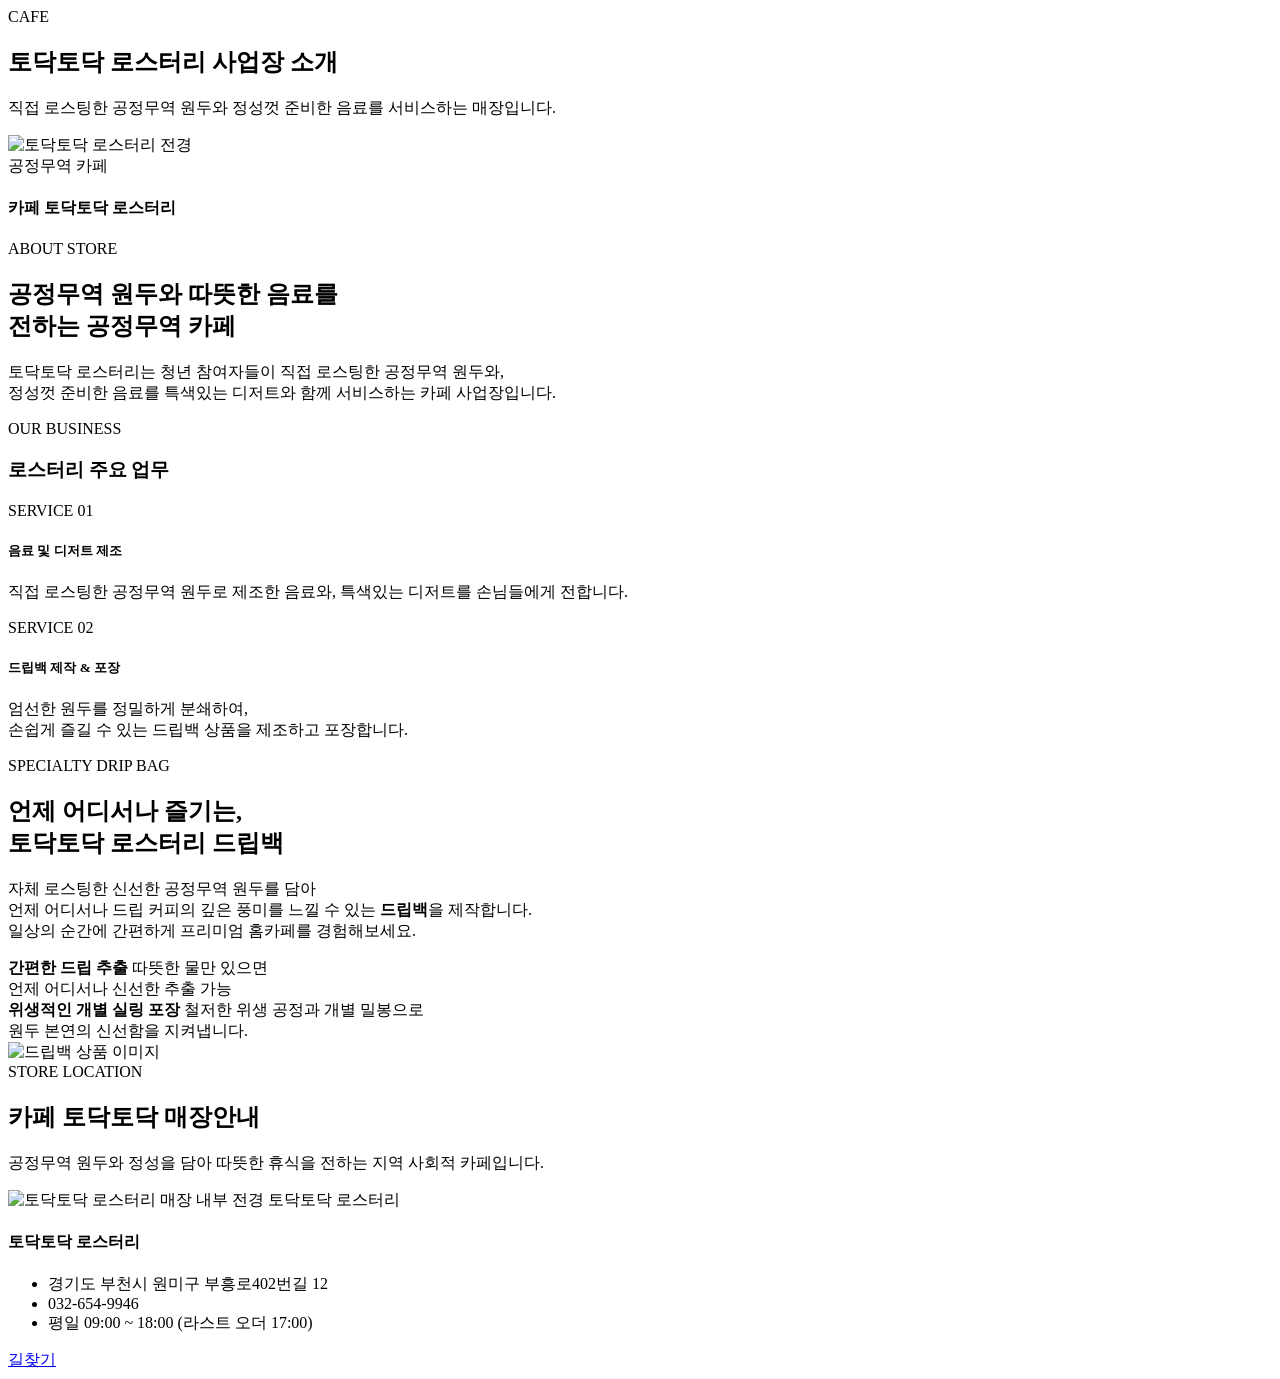
<file: BC_CN_Project/src/main/resources/templates/roastery.html>
<!DOCTYPE html>
<html lang="ko" xmlns:th="http://www.thymeleaf.org">

<head>
	<meta charset="UTF-8">
	<meta name="viewport" content="width=device-width, initial-scale=1.0">
	<title>토닥토닥 로스터리 | 청년자립도전사업단</title>
	<th:block th:replace="~{fragments/cssloader :: css-links}"></th:block>
</head>

<body>

	<div th:replace="~{fragments/header :: header}"></div>

	<section class="roastery-banner text-white py-5 position-relative overflow-hidden">
		<div class="hero-overlay"></div>
		<div class="container py-5 text-center position-relative z-1">
			<span class="badge bg-success px-3 py-2 fs-6 fw-bold mb-3">CAFE</span>
			<h1 class="display-5 fw-bold mb-3">토닥토닥 로스터리 사업장 소개</h1>
			<p class="fs-5 opacity-90 max-w-700 mx-auto mb-0">
				직접 로스팅한 공정무역 원두와 정성껏 준비한 음료를 서비스하는 매장입니다.
			</p>
		</div>
	</section>

	<section class="py-5">
		<div class="container py-3">
			<div class="row align-items-center g-5 mb-5">
				<div class="col-lg-6">
					<div class="position-relative rounded-4 overflow-hidden shadow">
						<img th:src="@{/images/banner-roastery-inside.webp}"
							class="img-fluid w-100 object-fit-cover img-h-380" alt="토닥토닥 로스터리 전경">
						<div class="position-absolute bottom-0 start-0 p-4 text-white gradient-overlay w-100">
							<span class="badge bg-primary mb-2">공정무역 카페</span>
							<h4 class="fw-bold mb-0">카페 토닥토닥 로스터리</h4>
						</div>
					</div>
				</div>

				<div class="col-lg-6">
					<span class="text-primary fw-bold fs-6">ABOUT STORE</span>
					<h2 class="fw-bold display-6 mt-1 mb-4">공정무역 원두와 따뜻한 음료를<br><span class="text-primary">전하는 공정무역
							카페</span></h2>
					<p class="text-secondary fs-6 lh-lg mb-4">
						토닥토닥 로스터리는 청년 참여자들이 직접 로스팅한 공정무역 원두와,<br class="d-none d-md-block">정성껏 준비한 음료를 특색있는 디저트와 함께
						서비스하는 카페 사업장입니다.
					</p>
				</div>
			</div>

			<div class="pt-4 border-top">
				<div class="text-center mb-4">
					<span class="badge bg-primary-subtle text-primary px-3 py-2 rounded-pill fw-bold">OUR
						BUSINESS</span>
					<h3 class="fw-bold text-dark mt-2">로스터리 주요 업무</h3>
				</div>
				<div class="row g-4 justify-content-center">
					<div class="col-lg-4 col-md-6">
						<div class="bg-light p-4 rounded-4 border h-100">
							<div class="d-flex align-items-center mb-3">
								<div
									class="bg-primary text-white rounded-3 p-3 me-3 d-inline-flex align-items-center justify-content-center icon-box-lg">
									<i class="bi bi-cup-hot-fill fs-5" aria-hidden="true"></i>
								</div>
								<div>
									<span class="text-primary fw-bold small d-block">SERVICE 01</span>
									<h5 class="fw-bold text-dark mb-0">음료 및 디저트 제조</h5>
								</div>
							</div>
							<p class="text-secondary small mb-0 lh-lg">
								직접 로스팅한 공정무역 원두로 제조한 음료와, 특색있는 디저트를 손님들에게 전합니다.
							</p>
						</div>
					</div>
					<div class="col-lg-4 col-md-6">
						<div class="bg-light p-4 rounded-4 border h-100">
							<div class="d-flex align-items-center mb-3">
								<div
									class="bg-primary text-white rounded-3 p-3 me-3 d-inline-flex align-items-center justify-content-center icon-box-lg">
									<i class="bi bi-box-seam-fill fs-5" aria-hidden="true"></i>
								</div>
								<div>
									<span class="text-primary fw-bold small d-block">SERVICE 02</span>
									<h5 class="fw-bold text-dark mb-0">드립백 제작 & 포장</h5>
								</div>
							</div>
							<p class="text-secondary small mb-0 lh-lg">
								엄선한 원두를 정밀하게 분쇄하여,<br class="d-none d-md-block">손쉽게 즐길 수 있는 드립백 상품을 제조하고 포장합니다.
							</p>
						</div>
					</div>
				</div>
			</div>
		</div>
	</section>

	<section class="py-5 border-top">
		<div class="container py-3">
			<div class="row align-items-center g-5">
				<div class="col-lg-6">
					<div class="d-flex align-items-center mb-2">
						<i class="bi bi-box-seam-fill text-coffee fs-4 me-2" aria-hidden="true"></i>
						<span class="text-coffee fw-bold fs-6">SPECIALTY DRIP BAG</span>
					</div>
					<h2 class="fw-bold text-dark display-6 mb-3">언제 어디서나 즐기는,<br><span class="text-coffee">토닥토닥 로스터리
							드립백</span></h2>
					<p class="text-secondary lh-lg mb-4">
						자체 로스팅한 신선한 공정무역 원두를 담아<br class="d-none d-md-block"> 언제 어디서나 드립 커피의 깊은 풍미를 느낄 수 있는 <strong
							class="text-coffee">드립백</strong>을 제작합니다.<br class="d-none d-md-block">일상의 순간에 간편하게 프리미엄 홈카페를
						경험해보세요.
					</p>

					<div class="row g-3">
						<div class="col-sm-6">
							<div class="d-flex align-items-start p-3 bg-white rounded-3 border shadow-sm h-100">
								<i class="bi bi-cup-hot-fill text-primary fs-4 me-3 mt-1 flex-shrink-0"
									aria-hidden="true"></i>
								<div>
									<strong class="d-block text-dark mb-1">간편한 드립 추출</strong>
									<span class="text-secondary small">따뜻한 물만 있으면<br class="d-none d-md-block"> 언제 어디서나
										신선한 추출 가능</span>
								</div>
							</div>
						</div>
						<div class="col-sm-6">
							<div class="d-flex align-items-start p-3 bg-white rounded-3 border shadow-sm h-100">
								<i class="bi bi-shield-check text-success fs-4 me-3 mt-1 flex-shrink-0"
									aria-hidden="true"></i>
								<div>
									<strong class="d-block text-dark mb-1">위생적인 개별 실링 포장</strong>
									<span class="text-secondary small">철저한 위생 공정과 개별 밀봉으로<br
											class="d-none d-md-block">원두 본연의 신선함을 지켜냅니다.</span>
								</div>
							</div>
						</div>
					</div>
				</div>

				<div class="col-lg-6">
					<div class="position-relative rounded-4 overflow-hidden shadow">
						<img th:src="@{/images/image-dripbag.webp}" class="img-fluid w-100 object-fit-cover img-h-500"
							alt="드립백 상품 이미지">
					</div>
				</div>
			</div>
		</div>
	</section>

	<section class="py-5 border-top" id="storeInfo">
		<div class="container py-4">
			<div class="text-center mb-5">
				<span class="badge bg-primary px-3 py-2 fs-6 mb-2">STORE LOCATION</span>
				<h2 class="fw-bold text-dark">카페 토닥토닥 매장안내</h2>
				<p class="text-secondary">공정무역 원두와 정성을 담아 따뜻한 휴식을 전하는 지역 사회적 카페입니다.</p>
			</div>

			<div class="row justify-content-center">
				<div class="col-md-8 col-lg-5">
					<div
						class="card h-100 border-0 shadow-sm store-card overflow-hidden border-primary border-top border-4">
						<div class="store-img-wrapper">
							<img th:src="@{/images/banner-roastery-inside.webp}" class="card-img-top store-img"
								alt="토닥토닥 로스터리 매장 내부 전경">
							<span class="badge bg-primary position-absolute top-0 start-0 m-3 px-3 py-2">토닥토닥
								로스터리</span>
						</div>
						<div class="card-body p-4 d-flex flex-column">
							<h4 class="fw-bold mb-3">토닥토닥 로스터리</h4>
							<ul class="list-unstyled text-secondary mb-4 small flex-grow-1">
								<li class="mb-2 d-flex align-items-start">
									<i class="bi bi-geo-alt-fill text-primary me-2" aria-hidden="true"></i>
									<span>경기도 부천시 원미구 부흥로402번길 12</span>
								</li>
								<li class="mb-2 d-flex align-items-center">
									<i class="bi bi-telephone-fill text-primary me-2" aria-hidden="true"></i>
									<span>032-654-9946</span>
								</li>
								<li class="d-flex align-items-center">
									<i class="bi bi-clock-fill text-primary me-2" aria-hidden="true"></i>
									<span>평일 09:00 ~ 18:00 <span class="text-primary fw-semibold">(라스트 오더
											17:00)</span></span>
								</li>
							</ul>
							<a href="https://map.naver.com/p/entry/place/1261817240" target="_blank"
								rel="noopener noreferrer" class="btn btn-primary w-100 fw-semibold rounded-pill">
								<i class="bi bi-map me-1" aria-hidden="true"></i> 길찾기
							</a>
						</div>
					</div>
				</div>
			</div>
		</div>
	</section>

	<div th:replace="~{fragments/footer :: footer}"></div>

	<script src="https://cdn.jsdelivr.net/npm/bootstrap@5.3.3/dist/js/bootstrap.bundle.min.js"></script>
</body>

</html>
</file>
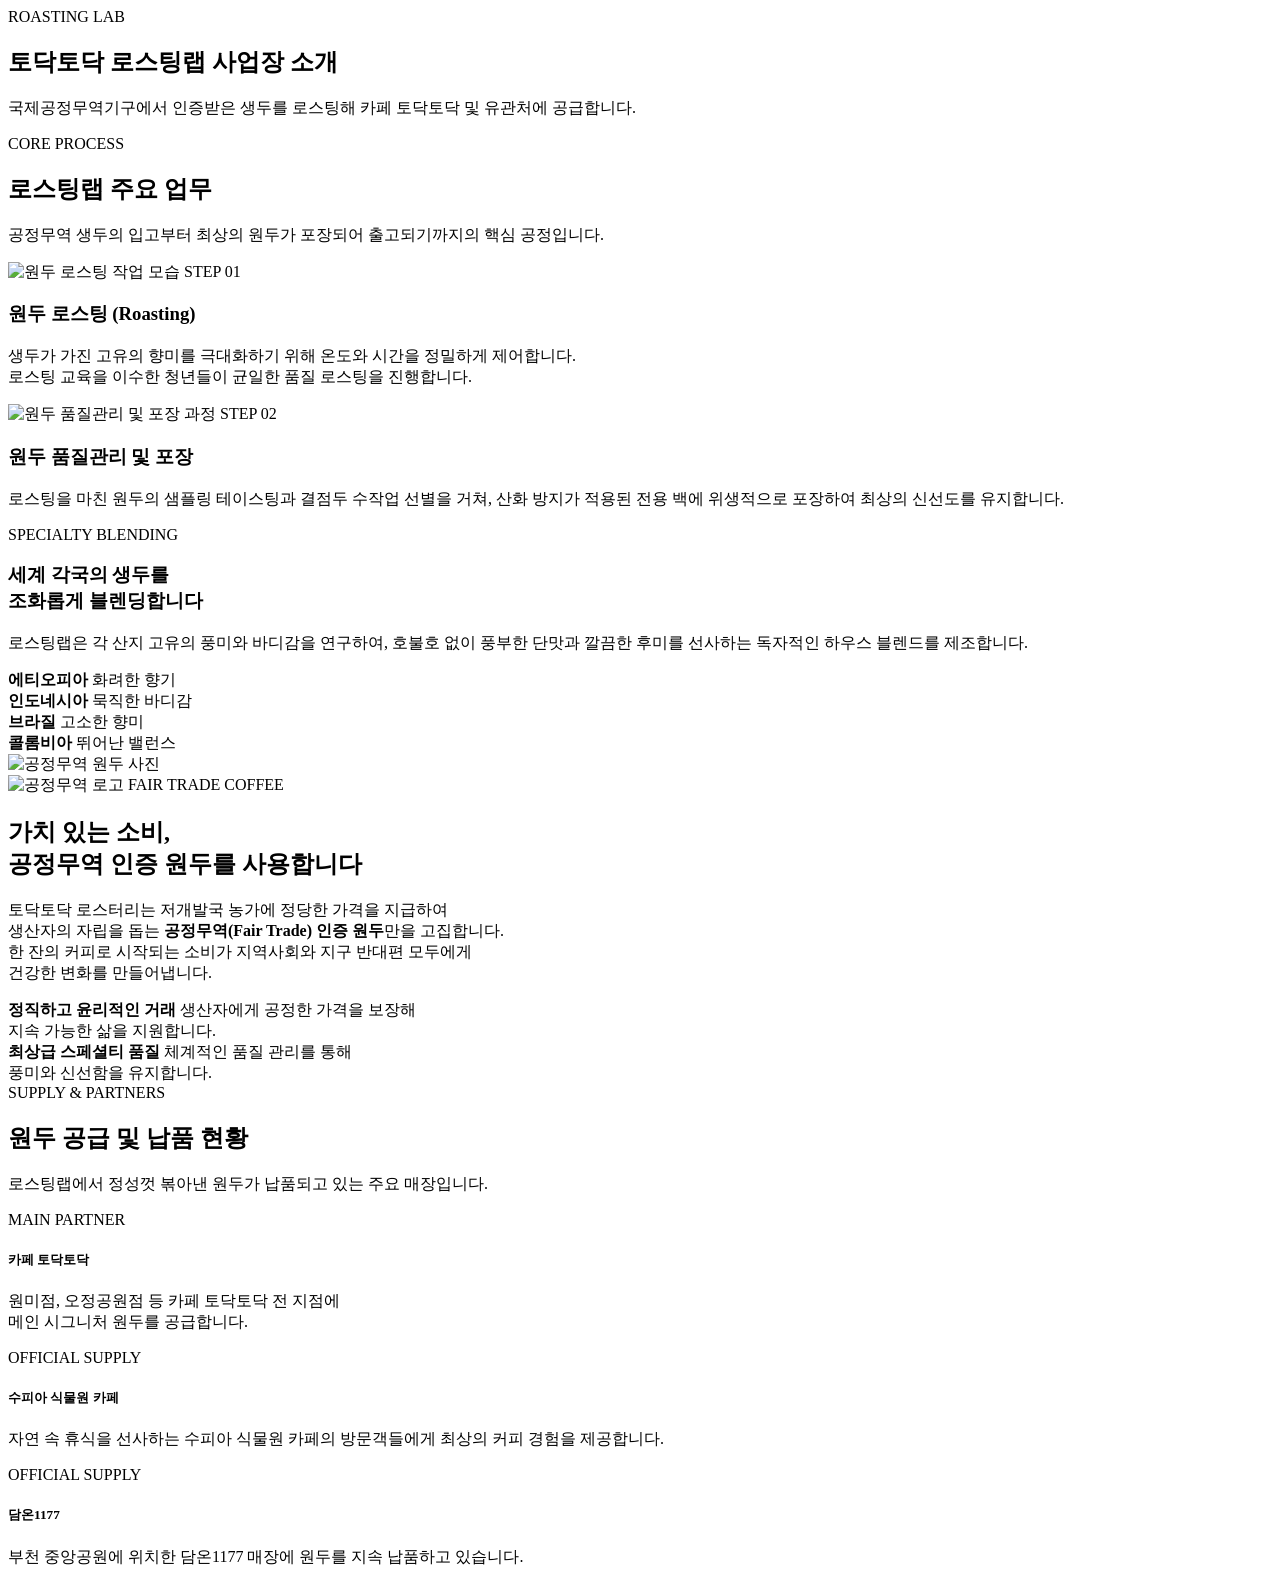
<file: BC_CN_Project/src/main/resources/templates/roasting-lab.html>
<!DOCTYPE html>
<html lang="ko" xmlns:th="http://www.thymeleaf.org">

<head>
	<meta charset="UTF-8">
	<meta name="viewport" content="width=device-width, initial-scale=1.0">
	<title>로스팅랩 사업장 | 청년자립도전사업단</title>
	<th:block th:replace="~{fragments/cssloader :: css-links}"></th:block>
</head>

<body>

	<div th:replace="~{fragments/header :: header}"></div>

	<section class="roasting-banner text-white position-relative overflow-hidden">
		<div class="hero-overlay"></div>
		<div class="container py-5 text-center position-relative z-1">
			<span class="badge bg-coffee px-3 py-2 fs-6 fw-bold mb-3">ROASTING LAB</span>
			<h1 class="display-5 fw-bold mb-3">토닥토닥 로스팅랩 사업장 소개</h1>
			<p class="fs-5 opacity-90 max-w-700 mx-auto mb-0">
				국제공정무역기구에서 인증받은 생두를 로스팅해 카페 토닥토닥 및 유관처에 공급합니다.
			</p>
		</div>
	</section>

	<section class="py-5">
		<div class="container py-3">
			<div class="row mb-5 text-center">
				<div class="col-lg-8 mx-auto">
					<span class="text-primary fw-bold small">CORE PROCESS</span>
					<h2 class="fw-bold display-6 mt-1">로스팅랩 주요 업무</h2>
					<p class="text-secondary">공정무역 생두의 입고부터 최상의 원두가 포장되어 출고되기까지의 핵심 공정입니다.</p>
				</div>
			</div>

			<div class="row align-items-center g-5 mb-5">
				<div class="col-md-6">
					<div class="position-relative rounded-4 overflow-hidden shadow">
						<img th:src="@{/images/banner-roast.webp}" class="img-fluid w-100 object-fit-cover img-h-300"
							alt="원두 로스팅 작업 모습">
						<span
							class="position-absolute top-0 start-0 bg-primary text-white px-3 py-1 rounded-bottom-end fw-bold">STEP
							01</span>
					</div>
				</div>
				<div class="col-md-6">
					<div class="ps-md-3">
						<h3 class="fw-bold mb-3"><i class="bi bi-fire text-primary me-2" aria-hidden="true"></i>원두 로스팅
							(Roasting)</h3>
						<p class="text-secondary lh-lg mb-0">
							생두가 가진 고유의 향미를 극대화하기 위해 온도와 시간을 정밀하게 제어합니다.<br class="d-none d-md-block">로스팅 교육을 이수한 청년들이
							균일한 품질 로스팅을 진행합니다.
						</p>
					</div>
				</div>
			</div>

			<div class="row align-items-center g-5 flex-md-row-reverse">
				<div class="col-md-6">
					<div class="position-relative rounded-4 overflow-hidden shadow">
						<img th:src="@{/images/banner-roasting-lab.webp}"
							class="img-fluid w-100 object-fit-cover img-h-300" alt="원두 품질관리 및 포장 과정">
						<span
							class="position-absolute top-0 start-0 bg-primary text-white px-3 py-1 rounded-bottom-end fw-bold">STEP
							02</span>
					</div>
				</div>
				<div class="col-md-6">
					<div class="pe-md-3">
						<h3 class="fw-bold mb-3"><i class="bi bi-patch-check-fill text-primary me-2"
								aria-hidden="true"></i>원두 품질관리 및 포장</h3>
						<p class="text-secondary lh-lg mb-0">
							로스팅을 마친 원두의 샘플링 테이스팅과 결점두 수작업 선별을 거쳐, 산화 방지가 적용된 전용 백에 위생적으로 포장하여 최상의 신선도를 유지합니다.
						</p>
					</div>
				</div>
			</div>
		</div>
	</section>

	<section class="py-5">
		<div class="container py-3">
			<div class="bg-white p-4 p-lg-5 rounded-4 border shadow-sm">
				<div class="row align-items-center g-4">
					<div class="col-lg-5">
						<span class="badge bg-primary-subtle text-primary mb-2 px-3 py-2">SPECIALTY BLENDING</span>
						<h3 class="fw-bold text-dark display-6 mb-3">세계 각국의 생두를<br><span class="text-primary">조화롭게
								블렌딩</span>합니다</h3>
						<p class="text-secondary small lh-lg mb-0">
							로스팅랩은 각 산지 고유의 풍미와 바디감을 연구하여, 호불호 없이 풍부한 단맛과 깔끔한 후미를 선사하는 독자적인 하우스 블렌드를 제조합니다.
						</p>
					</div>
					<div class="col-lg-7">
						<div class="row g-3">
							<div class="col-6 col-sm-3">
								<div class="p-3 rounded-3 bg-light text-center border">
									<i class="bi bi-globe2 text-primary fs-3 d-block mb-1" aria-hidden="true"></i>
									<strong class="d-block text-dark">에티오피아</strong>
									<span class="text-muted extra-small">화려한 향기</span>
								</div>
							</div>
							<div class="col-6 col-sm-3">
								<div class="p-3 rounded-3 bg-light text-center border">
									<i class="bi bi-globe2 text-primary fs-3 d-block mb-1" aria-hidden="true"></i>
									<strong class="d-block text-dark">인도네시아</strong>
									<span class="text-muted extra-small">묵직한 바디감</span>
								</div>
							</div>
							<div class="col-6 col-sm-3">
								<div class="p-3 rounded-3 bg-light text-center border">
									<i class="bi bi-globe2 text-primary fs-3 d-block mb-1" aria-hidden="true"></i>
									<strong class="d-block text-dark">브라질</strong>
									<span class="text-muted extra-small">고소한 향미</span>
								</div>
							</div>
							<div class="col-6 col-sm-3">
								<div class="p-3 rounded-3 bg-light text-center border">
									<i class="bi bi-globe2 text-primary fs-3 d-block mb-1" aria-hidden="true"></i>
									<strong class="d-block text-dark">콜롬비아</strong>
									<span class="text-muted extra-small">뛰어난 밸런스</span>
								</div>
							</div>
						</div>
					</div>
				</div>
			</div>
		</div>
	</section>

	<section class="py-5 border-top">
		<div class="container py-3">
			<div class="row align-items-center g-5">

				<div class="col-lg-6">
					<div class="position-relative rounded-4 overflow-hidden shadow">
						<img th:src="@{/images/image-bean.webp}"
							class="img-fluid w-100 object-fit-cover store-img img-h-500" alt="공정무역 원두 사진" loading="lazy"
							decoding="async">
					</div>
				</div>

				<div class="col-lg-6">
					<div class="d-flex align-items-center gap-2 mb-2">
						<img th:src="@{/images/logo-fairtrade.svg}" alt="공정무역 로고" class="brand-logo-fairtrade">
						<span class="text-success fw-bold fs-6">FAIR TRADE COFFEE</span>
					</div>
					<h2 class="fw-bold text-dark display-6 mb-3">가치 있는 소비,<br><span class="text-primary">공정무역 인증
							원두</span>를 사용합니다</h2>
					<p class="text-secondary lh-lg mb-4">
						토닥토닥 로스터리는 저개발국 농가에 정당한 가격을 지급하여<br class="d-none d-md-block"> 생산자의 자립을 돕는 <strong>공정무역(Fair
							Trade) 인증 원두</strong>만을 고집합니다. <br class="d-none d-md-block">한 잔의 커피로 시작되는 소비가 지역사회와 지구 반대편
						모두에게<br class="d-none d-md-block">건강한 변화를 만들어냅니다.
					</p>

					<div class="row g-3">
						<div class="col-sm-6">
							<div class="d-flex align-items-start p-3 bg-white rounded-3 border shadow-sm h-100">
								<i class="bi bi-heart-fill text-danger fs-4 me-3 mt-1 flex-shrink-0"
									aria-hidden="true"></i>
								<div>
									<strong class="d-block text-dark mb-1">정직하고 윤리적인 거래</strong>
									<span class="text-secondary small">생산자에게 공정한 가격을 보장해<br class="d-none d-md-block">지속
										가능한 삶을 지원합니다.</span>
								</div>
							</div>
						</div>
						<div class="col-sm-6">
							<div class="d-flex align-items-start p-3 bg-white rounded-3 border shadow-sm h-100">
								<i class="bi bi-award-fill text-warning fs-4 me-3 mt-1 flex-shrink-0"
									aria-hidden="true"></i>
								<div>
									<strong class="d-block text-dark mb-1">최상급 스페셜티 품질</strong>
									<span class="text-secondary small">체계적인 품질 관리를 통해<br class="d-none d-md-block">풍미와
										신선함을 유지합니다.</span>
								</div>
							</div>
						</div>
					</div>
				</div>

			</div>
		</div>
	</section>

	<section class="py-5 border-top">
		<div class="container py-3">
			<div class="text-center mb-5">
				<span class="text-primary fw-bold small">SUPPLY & PARTNERS</span>
				<h2 class="fw-bold text-dark display-6 mt-1">원두 공급 및 납품 현황</h2>
				<p class="text-secondary">로스팅랩에서 정성껏 볶아낸 원두가 납품되고 있는 주요 매장입니다.</p>
			</div>

			<div class="row g-4 justify-content-center">
				<div class="col-md-6 col-lg-4">
					<div class="p-4 rounded-4 bg-primary text-white shadow-sm h-100 position-relative overflow-hidden">
						<div class="d-flex align-items-center mb-3">
							<i class="bi bi-shop fs-2 me-3" aria-hidden="true"></i>
							<div>
								<span class="badge bg-white text-primary mb-1">MAIN PARTNER</span>
								<h5 class="fw-bold mb-0">카페 토닥토닥</h5>
							</div>
						</div>
						<p class="small opacity-90 mb-0">
							원미점, 오정공원점 등 카페 토닥토닥 전 지점에<br class="d-none d-md-block">메인 시그니처 원두를 공급합니다.
						</p>
					</div>
				</div>

				<div class="col-md-6 col-lg-4">
					<div class="p-4 rounded-4 bg-light border shadow-sm h-100">
						<div class="d-flex align-items-center mb-3">
							<i class="bi bg-primary-subtle text-primary p-2 rounded-3 bi-tree-fill fs-3 me-3"
								aria-hidden="true"></i>
							<div>
								<span class="text-primary fw-bold extra-small d-block">OFFICIAL SUPPLY</span>
								<h5 class="fw-bold text-dark mb-0">수피아 식물원 카페</h5>
							</div>
						</div>
						<p class="text-secondary small mb-0">
							자연 속 휴식을 선사하는 수피아 식물원 카페의 방문객들에게 최상의 커피 경험을 제공합니다.
						</p>
					</div>
				</div>

				<div class="col-md-6 col-lg-4">
					<div class="p-4 rounded-4 bg-light border shadow-sm h-100">
						<div class="d-flex align-items-center mb-3">
							<i class="bi bg-primary-subtle text-primary p-2 rounded-3 bi-building fs-3 me-3"
								aria-hidden="true"></i>
							<div>
								<span class="text-primary fw-bold extra-small d-block">OFFICIAL SUPPLY</span>
								<h5 class="fw-bold text-dark mb-0">담온1177</h5>
							</div>
						</div>
						<p class="text-secondary small mb-0">
							부천 중앙공원에 위치한 담온1177 매장에 원두를 지속 납품하고 있습니다.
						</p>
					</div>
				</div>
			</div>
		</div>
	</section>

	<div th:replace="~{fragments/footer :: footer}"></div>

	<script src="https://cdn.jsdelivr.net/npm/bootstrap@5.3.3/dist/js/bootstrap.bundle.min.js"></script>
</body>

</html>
</file>
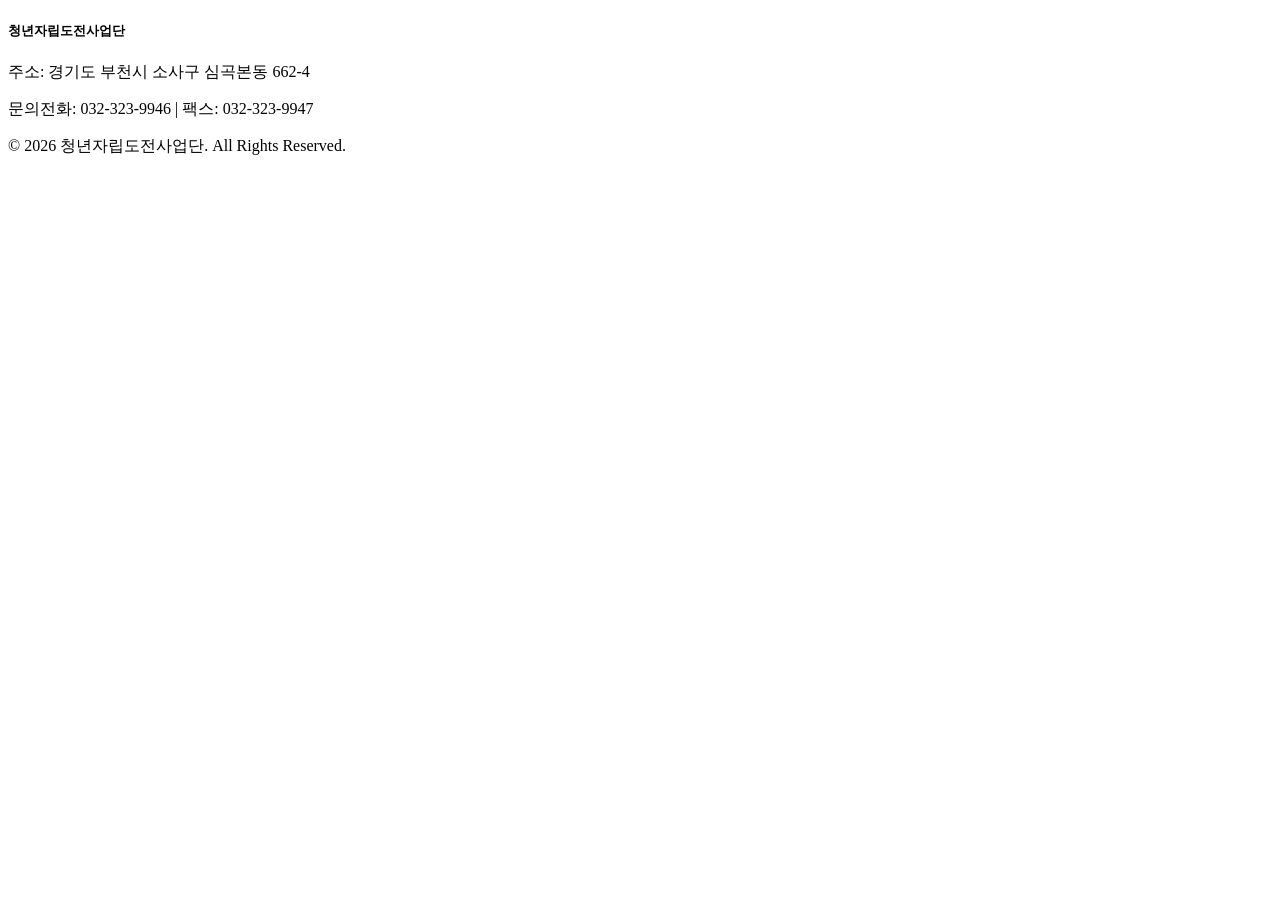
<file: BC_CN_Project/src/main/resources/templates/fragments/footer.html>
<!DOCTYPE html>
<html xmlns:th="http://www.thymeleaf.org">
<footer th:fragment="footer" class="bg-dark text-white-50 py-5">
	<div class="container">
		<div class="row g-4">
			<div class="col-md-6">
				<h5 class="fw-bold text-white mb-3">청년자립도전사업단</h5>
				<p class="small mb-1">주소: 경기도 부천시 소사구 심곡본동 662-4</p>
				<p class="small mb-1">문의전화: 032-323-9946 | 팩스: 032-323-9947</p>
			</div>
			<div class="col-md-6 text-md-end">
				<p class="small mb-0">&copy; 2026 청년자립도전사업단. All Rights Reserved.</p>
			</div>
		</div>
	</div>
</footer>

</html>
</file>
